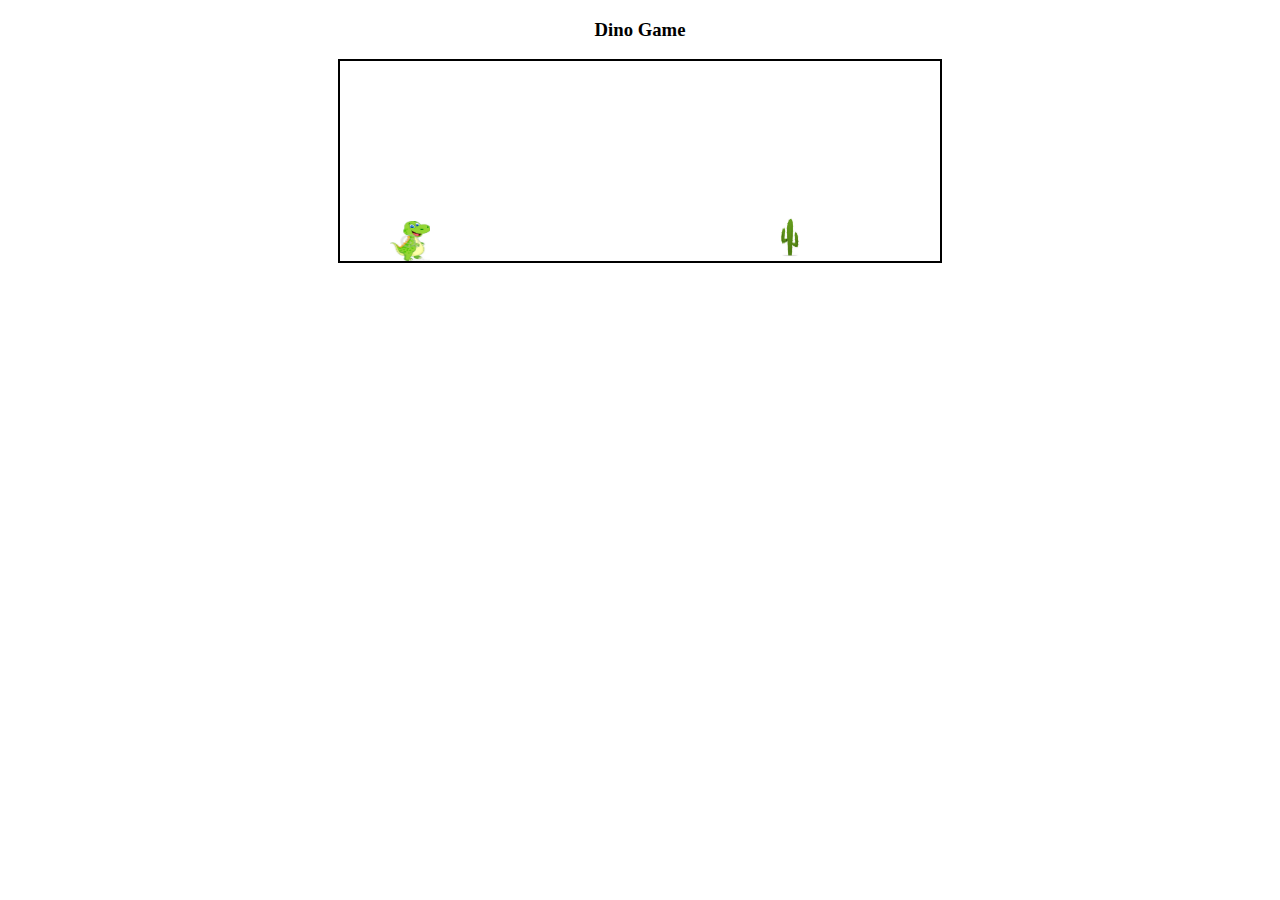
<file: dino_game/index.html>
<!DOCTYPE html>
<html>
<head>
    <title>Dino Game</title>
    <link rel="stylesheet" href="style.css">
</head>
<body>

<h3 id="h3">Dino Game</h3>

<div class="game">
    <img src="dino.png" id="dino">
    <img src="cactus.png" id="cactus">
</div>

<p id="msg"></p>

<script src="script.js"></script>
</body>
</html>
</file>
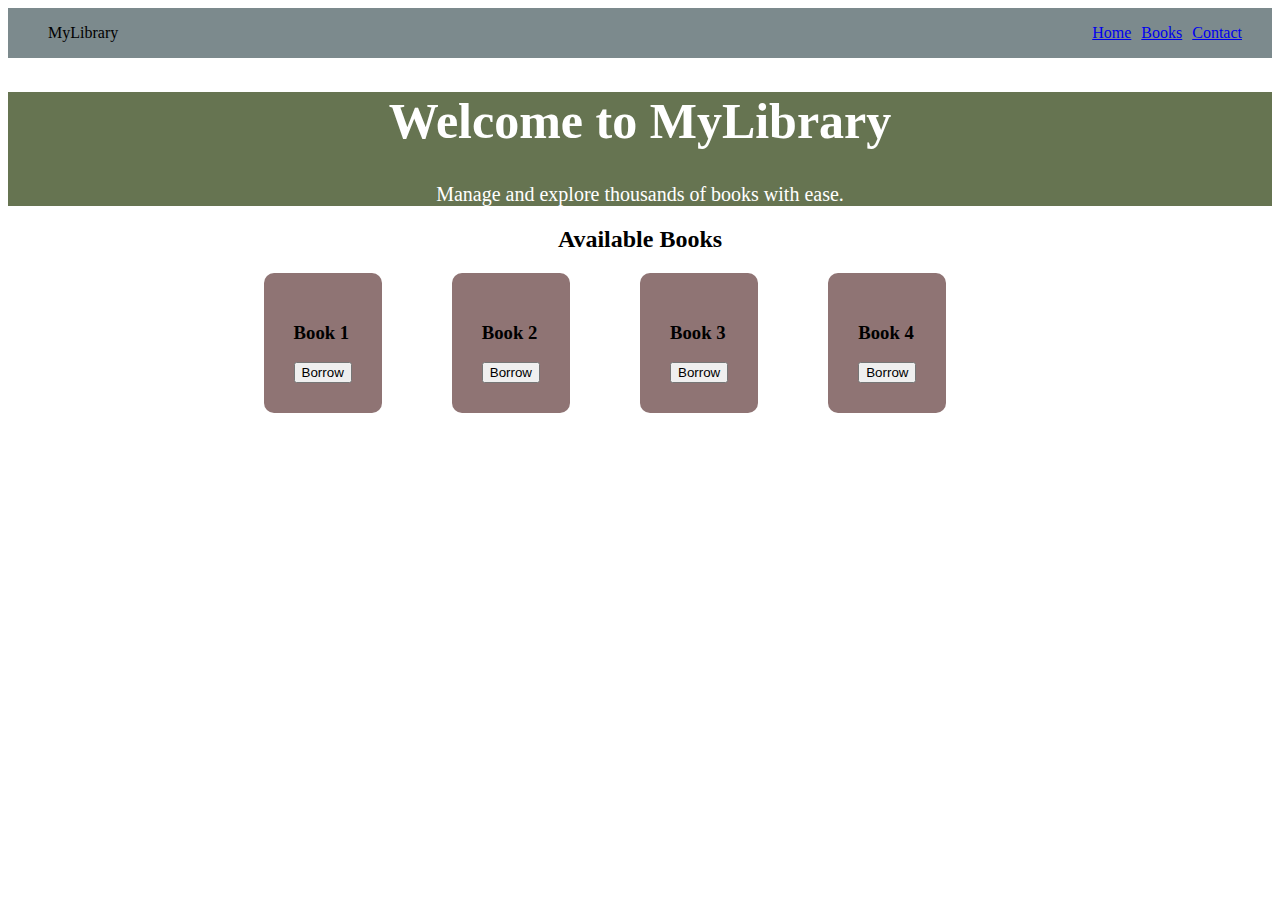
<file: library/index.html>
<!DOCTYPE html>
<html>
    <head>
        <title>Library Management</title>
        <link rel="stylesheet" href="style.css">
    </head>
    <body>
            <nav class="navbar">
            
                <ul class="name">
                    <li>MyLibrary</li>
                </ul>
                <ul class="menu">
                   <li> <a href="#home">Home</a></li>
                   <li><a href="#books">Books</a></li>
                   <li><a href="#contact">Contact</a></li>
                </ul>
            </nav>


            <section id="home" class="hero">
                <h1>Welcome to MyLibrary</h1>
                <p>Manage and explore thousands of books with ease. </p>
            </section>




            <section class="books" id="books">
                <h2>Available Books</h2>
                <div class="booklist">
                    <div class="book-item">
                        <h3>Book 1</h3>
                        <button>Borrow</button>
                    </div> 

                    <div class="book-item">
                        <h3>Book 2</h3>
                        <button>Borrow</button>
                    </div>

                    <div class="book-item">
                        <h3>Book 3</h3>
                        <button>Borrow</button>
                    </div>

                    <div class="book-item">
                        <h3>Book 4</h3>
                        <button>Borrow</button>
                    </div>
                </div>
            </section>
        </body>
</html>
</file>
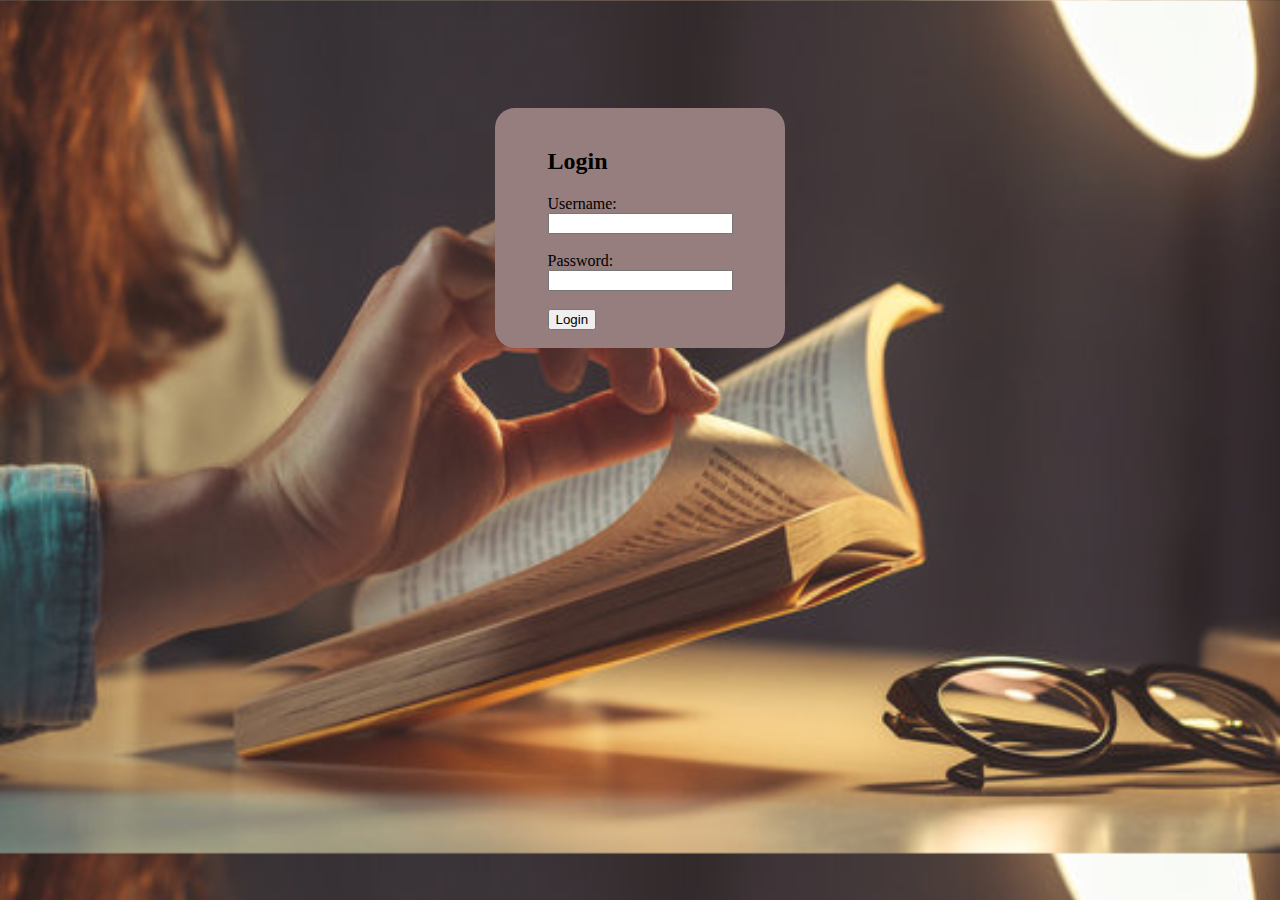
<file: library/login.html>
<!DOCTYPE html>
<html>
<head>
    <title>Login Page</title>
    <link rel="stylesheet" href="login.css">
</head>
<body>
        <div id="user">
            
            <form action="index.html">
                <h2>Login</h2>
            <label for="usename">Username:</label><br>
            <input type="text" id="usename"> <br><br>
            <label for="password">Password:</label><br>
            <input type="password" id="password"> <br><br>
            <input type="submit" id="submit" value="Login">
            </form> 
        </div>
</body>
</html>
</file>
<file: dino_game/style.css>
#h3 {
    text-align: center;
}
.game {
    width: 600px;
    height: 200px;
    border: 2px solid black;
    position: relative;
    overflow: hidden;
    margin: auto;
}

#dino {
    width: 40px;
    height: 40px;
    position: absolute;
    bottom: 0;
    left: 50px;
}

#cactus {
    width: 30px;
    height: 50px;
    position: absolute;
    bottom: 0;
    left: 600px;
}

#msg {
    text-align: center;
    font-weight: bold;
    color: red;
}
</file>
<file: library/style.css>
.navbar{
    display: flex;
    justify-content: space-around;
    align-items: center;
    background-color: rgb(124, 138, 141);
    height: 50px;
    position: relative;
}
.menu{
    list-style: none;
    display: flex;
    gap: 10px;
    position: absolute;
    right: 0;
    margin-right: 30px;
}
.name{
    list-style: none;
    display: flex;
    gap: 10px;
    position: absolute;
    left: 0;
}
.hero{
    text-align: center;
    background-color: rgb(102, 116, 81);
    color: white;
}
.booklist{
    display: flex;
    justify-content: center;
}
.hero h1{
    font-size: 50px;
}
.hero p{
    font-size: 20px;
}
.books h2{
    display: flex;
    justify-content: center;
}
.booklist{
    display: flex;
    justify-content: center;
}
.book-item{
    padding: 30px;
    margin-right: 70px;
    background: rgb(143, 116, 116);
    border-radius: 10px;
}
</file>
<file: library/login.css>
body{
    background-image: url('read.jpg');
    display: flex;
    justify-content: center;
    background-size: cover;

}
#user{
    background-color: rgb(150, 126, 126);
    border-radius: 20px;
    display: flex;
    justify-content: center;
    width: 250px;
    height: 200px;
    padding: 20px;
    margin-top: 100px;

}
</file>
